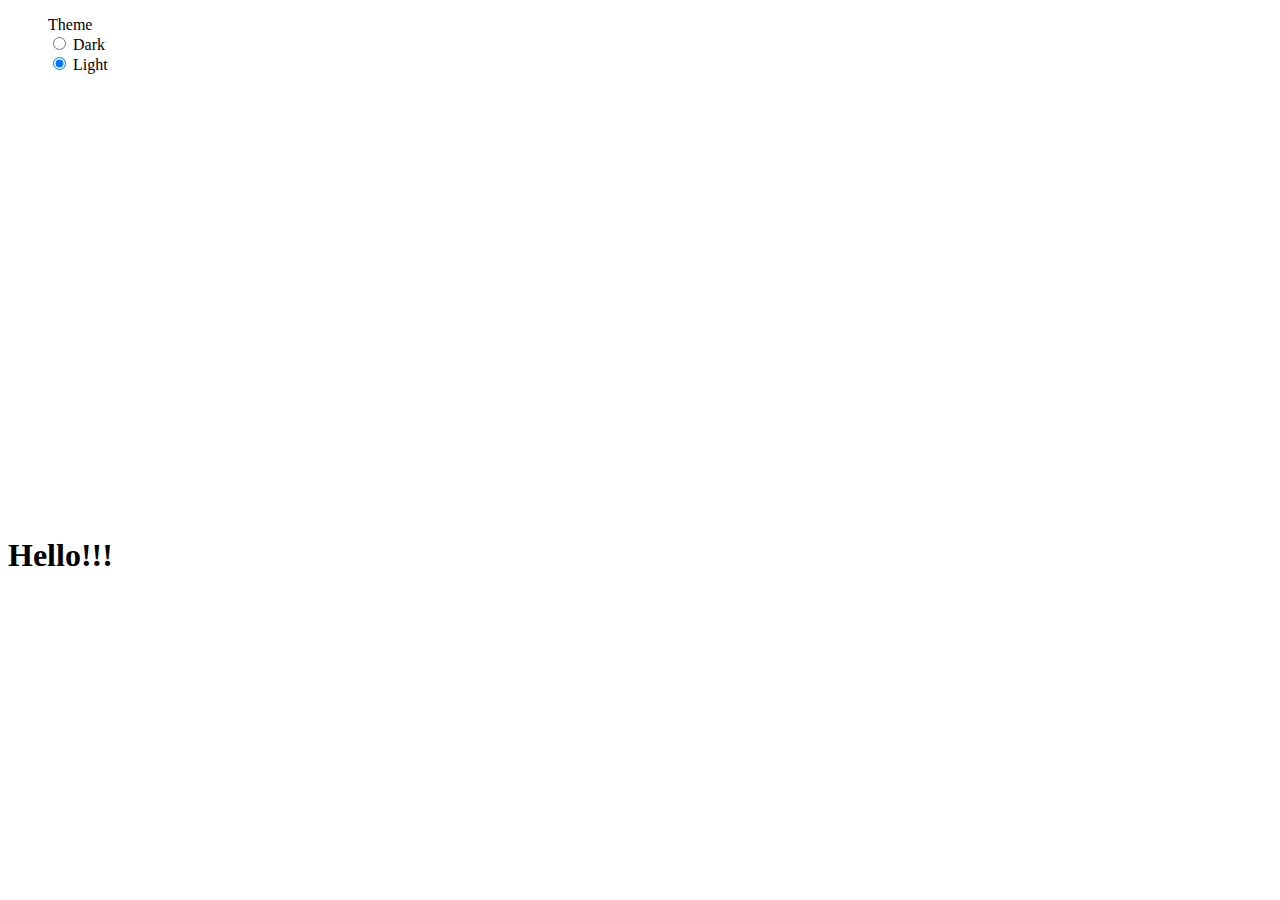
<file: Setting/setting.html>
<!DOCTYPE html>
<html lang="en">
  <head>
    <meta charset="UTF-8" />
    <meta name="viewport" content="width=device-width, initial-scale=1.0" />
    <title>Theme Toggler</title>
    <link rel="stylesheet" href="setting.css" />
  </head>
  <body>
    <div class="setting">
      <ul>
        <li id="theme">Theme</li>
        <li>
          <input type="radio" id="dark" name="theme" value="dark" />
          <label for="dark">Dark</label>
        </li>
        <li>
          <input type="radio" id="light" name="theme" value="light" />
          <label for="light">Light</label>
        </li>
      </ul>
    </div>
    <h1>Hello!!!</h1>
    <script src="setting.js"></script>
  </body>
</html>
</file>
<file: Setting/setting.css>
.setting{
    height: 500px;
    width: 200px;
    background-color: antiquewhit;
}

.setting ul li{
    list-style: none;
}

body.dark-mode {
    background-color: black;
    color: white;
}


.dark-mode .nav{
    background-color: black;
    color: white;
}

.dark-mode .nav div, .dark-mode .nav div a{
    color: white;
}

.dark-mode .container.mt-3 .row{
    color: white;

}
</file>
